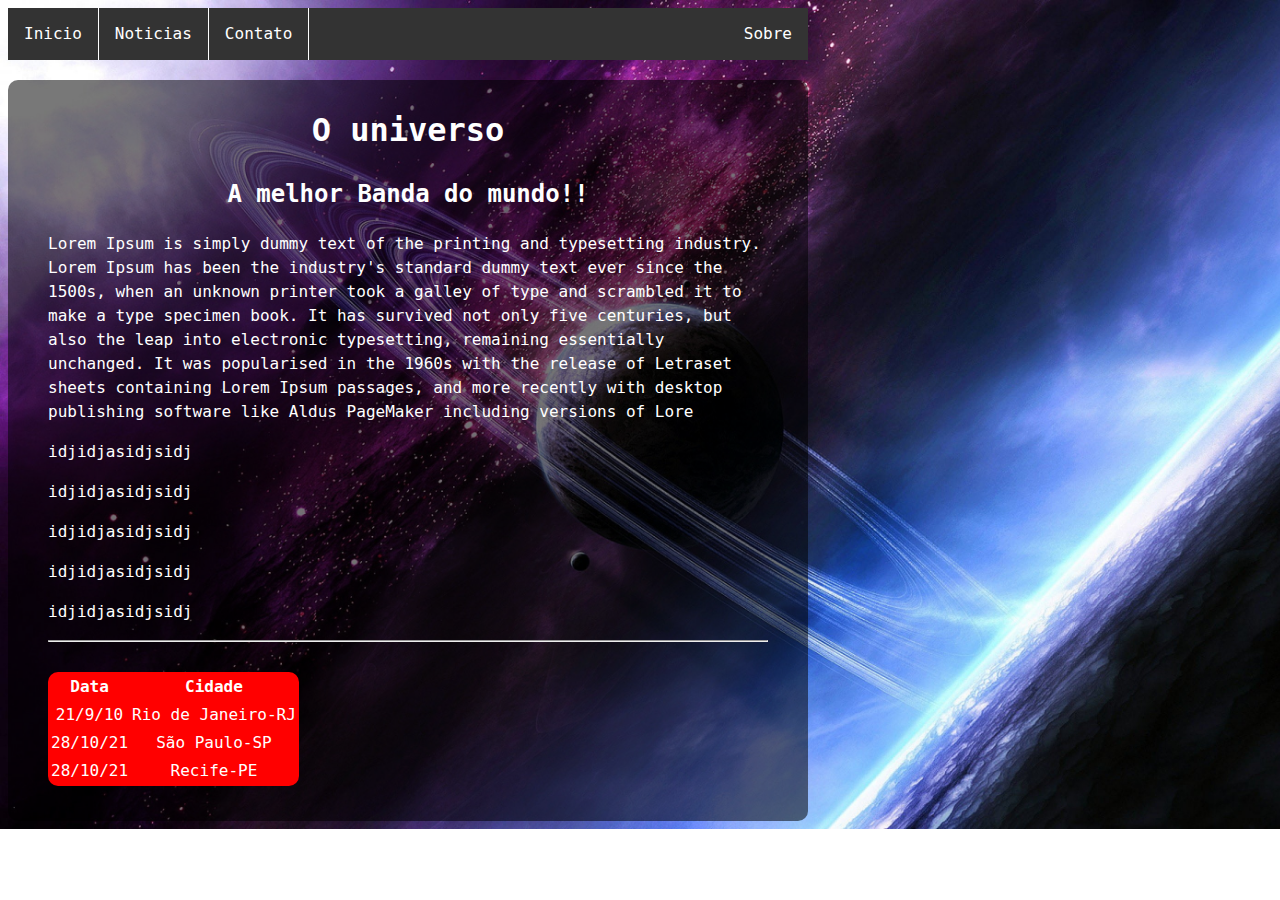
<file: index.html>
<!DOCTYPE html>
<html lang="pt-br">
<head>
    <meta charset="UTF-8">
    <meta http-equiv="X-UA-Compatible" content="IE=edge">
    <meta name="viewport" content="width=device-width, initial-scale=1.0">
    <title>Inicio</title>
   <link rel="stylesheet" href="style.css">
</head>
<body>
   
    <nav>
       <ul>
        <li><a href="index.html">Inicio</a></li>
        <li><a href="noticias.html">Noticias</a></li>
        <li><a href="contato.html">Contato</a></li>
        <li style="float:right"><a class="active" href="sobre.html">Sobre</a></li>
       </ul>
      
   </nav>
   <main>
         
       <h1 class="band-name">O universo</h1>

       <h2 class="headline">A melhor Banda do mundo!!</h2>
       <p>Lorem Ipsum is simply dummy text of the printing and typesetting industry. Lorem Ipsum has been the industry's standard dummy text ever since the 1500s, when an unknown printer took a galley of type and scrambled it to make a type specimen book. It has survived not only five centuries, but also the leap into electronic typesetting, remaining essentially unchanged. It was popularised in the 1960s with the release of Letraset sheets containing Lorem Ipsum passages, and more recently with desktop publishing software like Aldus PageMaker including versions of Lore</p>
       <P>idjidjasidjsidj</P>
       <P>idjidjasidjsidj</P>
       <P>idjidjasidjsidj</P>
       <P>idjidjasidjsidj</P>
       <P>idjidjasidjsidj</P>

       <hr>
     <div class="shows">
       <table>
           <thead>
               <tr>
                   <th>Data</th>
                   <th>Cidade</th>
               </tr>
           </thead>
           <tbody>
               <tr>
                   <td>21/9/10</td>
                   <td>Rio de Janeiro-RJ</td>
               </tr>
               <tr>
                <td>28/10/21</td>
                <td>São Paulo-SP</td>
            </tr>
            <tr>
                <td>28/10/21</td>
                <td>Recife-PE</td>
            </tr>
           </tbody>
       </table>
     </div>
    </main>

</body>
</html>
</file>
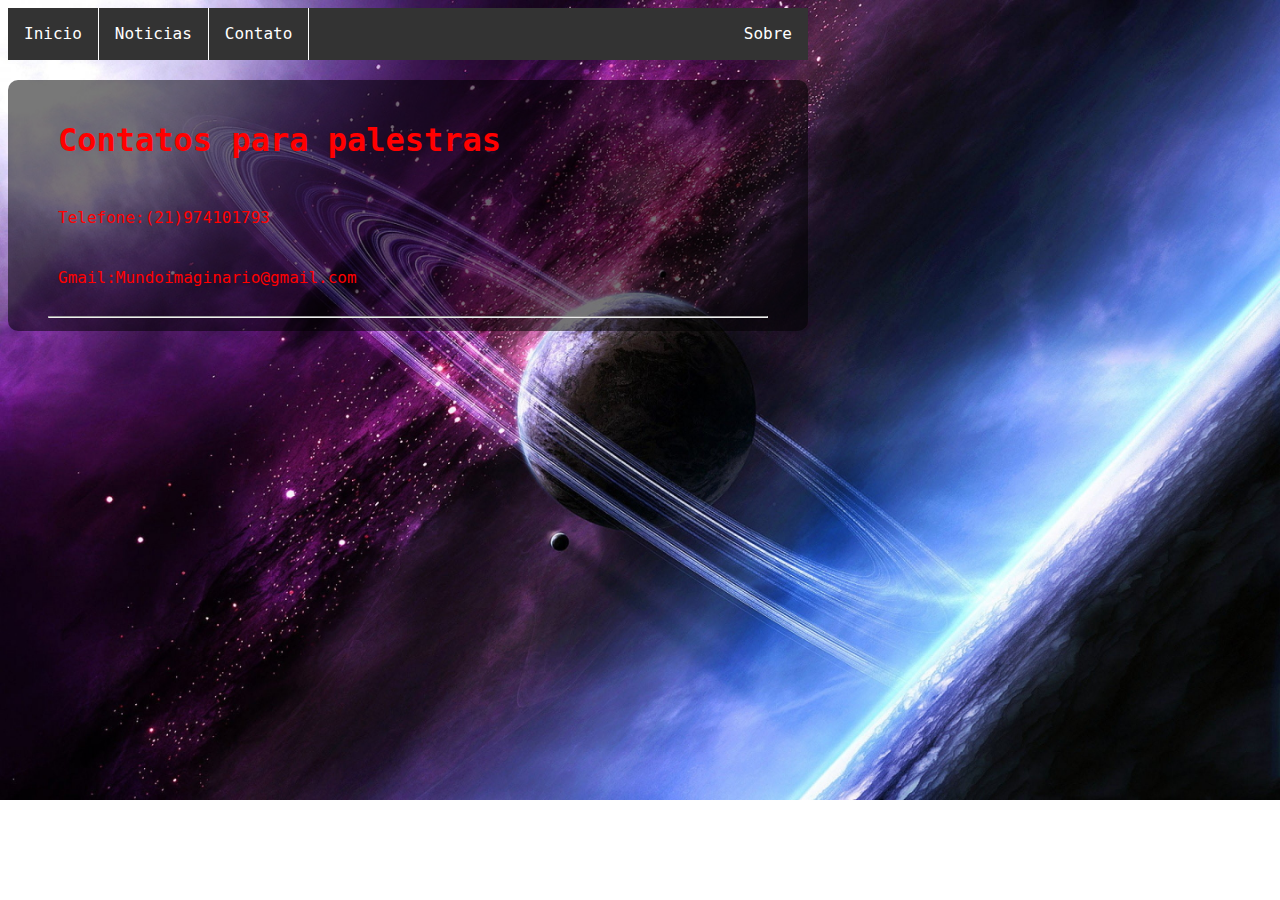
<file: contato.html>
<!DOCTYPE html>
<html lang="pt-br">
<head>
    <meta charset="UTF-8">
    <meta http-equiv="X-UA-Compatible" content="IE=edge">
    <meta name="viewport" content="width=device-width, initial-scale=1.0">
    <title>Contato</title>
   <link rel="stylesheet" href="style.css">
</head>
<body>
   
    <nav>
       <ul>
        <li><a href="index.html">Inicio</a></li>
        <li><a href="noticias.html">Noticias</a></li>
        <li><a href="contato.html">Contato</a></li>
        <li style="float:right"><a class="active" href="sobre.html">Sobre</a></li>
       </ul>
      
   </nav>
   <main>
         <h1 class="paragrafo-palestra">Contatos para palestras</h1>
        <p class="paragrafo-telefone">Telefone:(21)974101793</p>
        <p class="paragrafo-telefone">Gmail:Mundoimaginario@gmail.com</p>
        <hr>
        
</main>

</body>
</html>
</file>
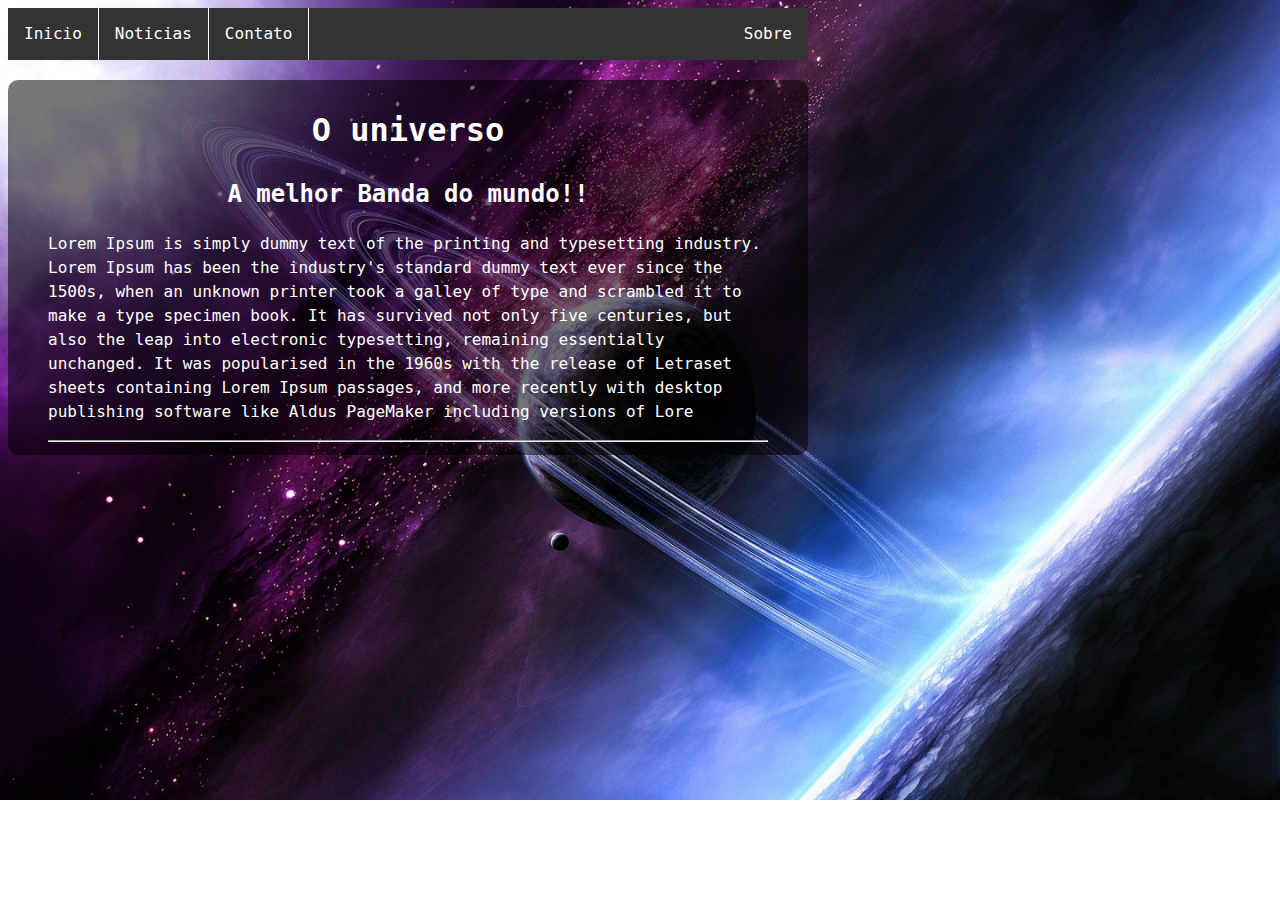
<file: noticias.html>
<!DOCTYPE html>
<html lang="pt-br">
<head>
    <meta charset="UTF-8">
    <meta http-equiv="X-UA-Compatible" content="IE=edge">
    <meta name="viewport" content="width=device-width, initial-scale=1.0">
    <title>Noticias</title>
   <link rel="stylesheet" href="style.css">
</head>
<body>
   
    <nav>
       <ul>
        <li><a href="index.html">Inicio</a></li>
        <li><a href="noticias.html">Noticias</a></li>
        <li><a href="contato.html">Contato</a></li>
        <li style="float:right"><a class="active" href="sobre.html">Sobre</a></li>
       </ul>
      
   </nav>
   <main>
         
       <h1 class="band-name">O universo</h1>

       <h2 class="headline">A melhor Banda do mundo!!</h2>
       
       <p>Lorem Ipsum is simply dummy text of the printing and typesetting industry. Lorem Ipsum has been the industry's standard dummy text ever since the 1500s, when an unknown printer took a galley of type and scrambled it to make a type specimen book. It has survived not only five centuries, but also the leap into electronic typesetting, remaining essentially unchanged. It was popularised in the 1960s with the release of Letraset sheets containing Lorem Ipsum passages, and more recently with desktop publishing software like Aldus PageMaker including versions of Lore</p>
       <hr>
    </main>

</body>
</html>
</file>
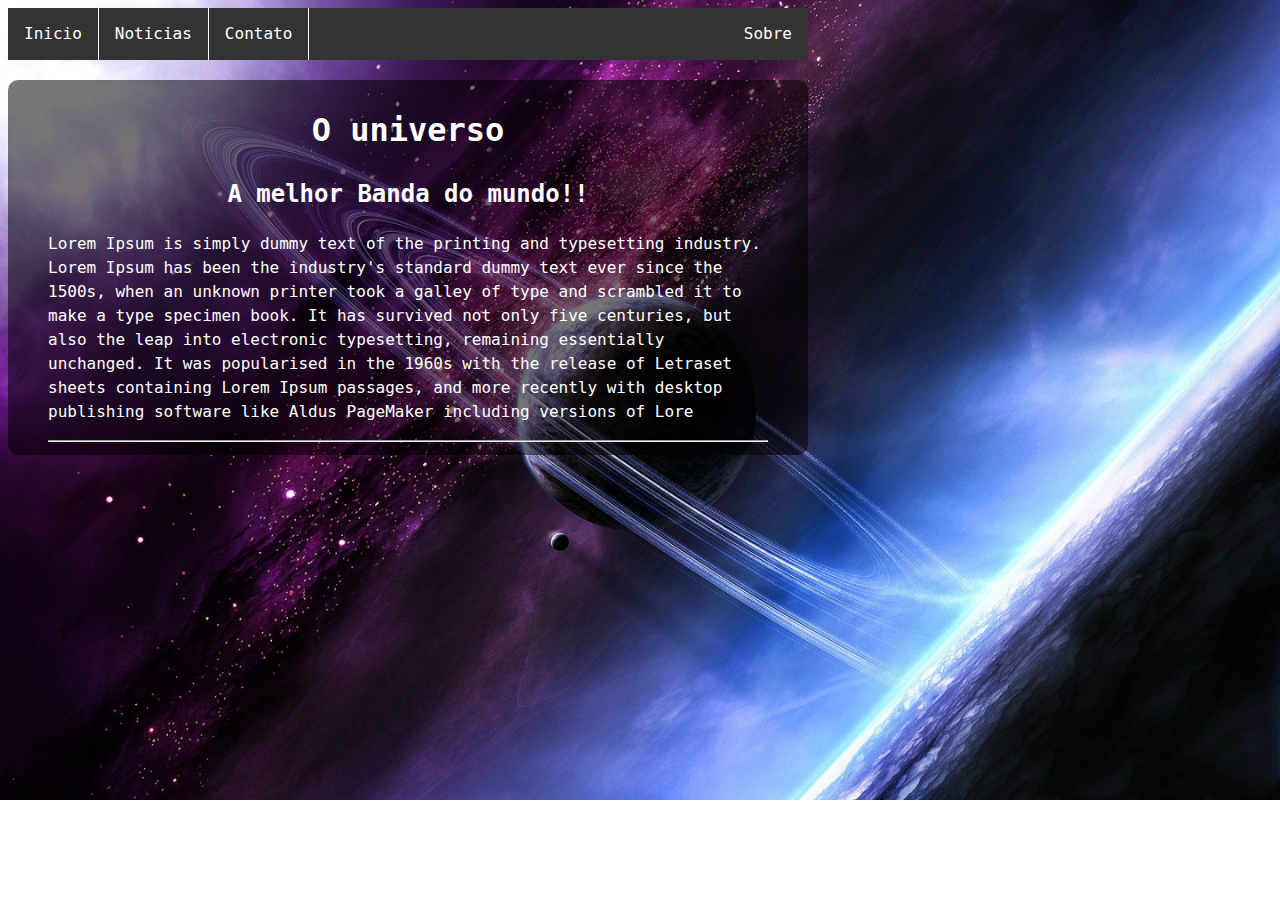
<file: sobre.html>
<!DOCTYPE html>
<html lang="pt-br">
<head>
    <meta charset="UTF-8">
    <meta http-equiv="X-UA-Compatible" content="IE=edge">
    <meta name="viewport" content="width=device-width, initial-scale=1.0">
    <title>Document</title>
   <link rel="stylesheet" href="style.css">
</head>
<body>
   
    <nav>
       <ul>
        <li><a href="index.html">Inicio</a></li>
        <li><a href="noticias.html">Noticias</a></li>
        <li><a href="contato.html">Contato</a></li>
        <li style="float:right"><a class="active" href="sobre.html">Sobre</a></li>
       </ul>
      
   </nav>
   <main>
         
       <h1 class="band-name">O universo</h1>

       <h2 class="headline">A melhor Banda do mundo!!</h2>
       <p>Lorem Ipsum is simply dummy text of the printing and typesetting industry. Lorem Ipsum has been the industry's standard dummy text ever since the 1500s, when an unknown printer took a galley of type and scrambled it to make a type specimen book. It has survived not only five centuries, but also the leap into electronic typesetting, remaining essentially unchanged. It was popularised in the 1960s with the release of Letraset sheets containing Lorem Ipsum passages, and more recently with desktop publishing software like Aldus PageMaker including versions of Lore</p>
       <hr>

    </main>

</body>
</html>
</file>
<file: style.css>
body {
    width: 95%;
    max-width: 800px;
    background-image: url(img/Background-principal.jpg);
    background-repeat: no-repeat;
    background-size: cover;
    color: white;
    font-family: 'Red Hat Mono', monospace;
    line-height: 1.5;
}

ul {
    list-style-type: none;
    margin: 0;
    padding: 0;
    overflow: hidden;
    background-color: #333;
    position: -webkit-sticky;
    position: sticky;
    top: 0;
}

li {
    float: left;
    border-right: 1px solid white;

}

li a {
    display: block;
    color: white;
    text-align: center;
    padding: 14px 16px;
    text-decoration: none;
}

li a:hover {
    background-color: green;
}

li:last-child {
    border-right: none;
}

main {
    background-color: #00000087;
    border-radius: 10px;
    margin-top:20px;
    padding: 5px 40px;
}
.band-name{
    text-align: center;
}
.headline{
    text-align: center;
}
.shows{
    margin: 30px 0;
    text-align: center;
    width: 100%;
}
.shows table{
    background: red;
    border-radius: 10px;
}
.paragrafo-telefone{
 
color: red;
padding: 10px;

}
.paragrafo-palestra{
    color:red;
    padding: 10px;
}
</file>
